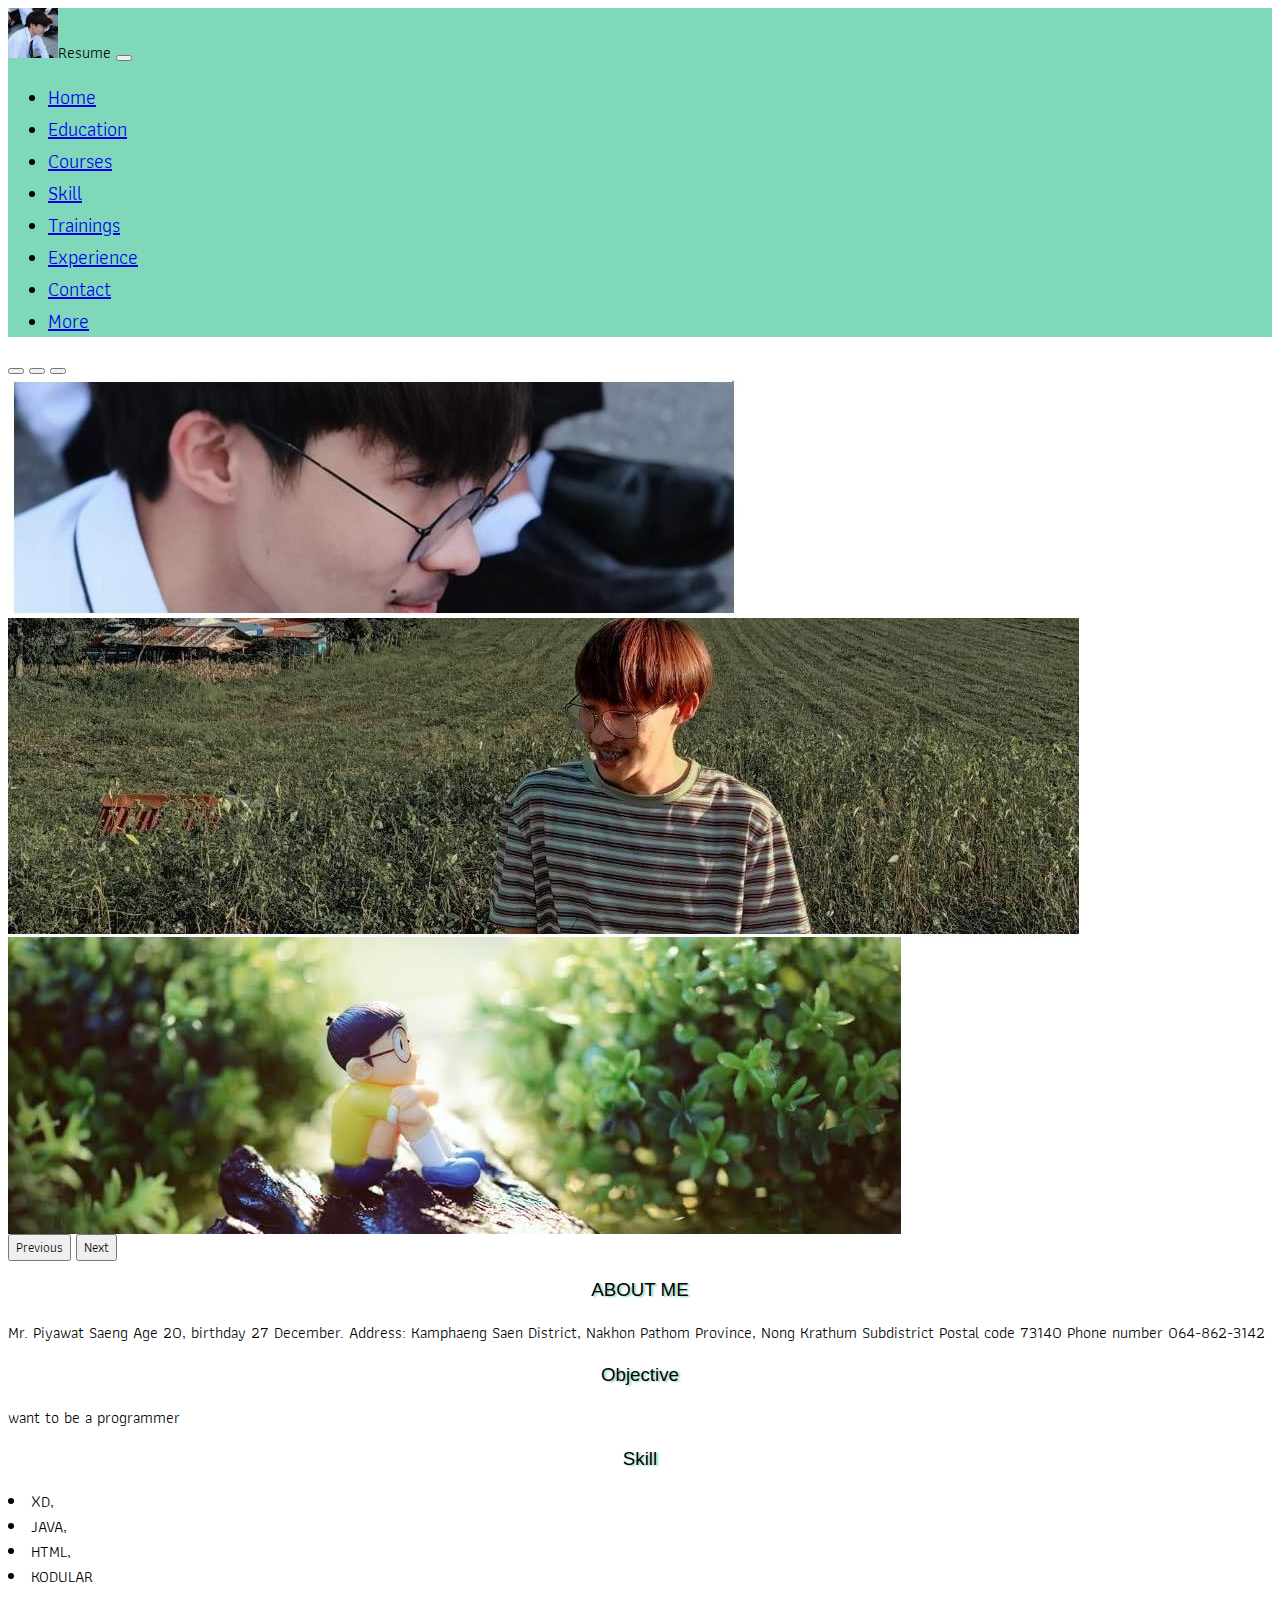
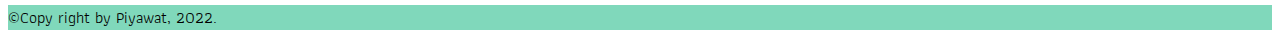
<file: index.html>
<html lang="en">
<head>
    <meta charset="UTF-8">
    <meta http-equiv="X-UA-Compatible" content="IE=edge">
    <meta name="viewport" content="width=device-width, initial-scale=1.0">
    <title>Document</title>
    <!-- <link rel="stylesheet" href="src/bootstrap/css/bootstrap.min.css"> -->
    <link href="https://cdn.jsdelivr.net/npm/bootstrap@5.0.2/dist/css/bootstrap.min.css" rel="stylesheet" integrity="sha384-EVSTQN3/azprG1Anm3QDgpJLIm9Nao0Yz1ztcQTwFspd3yD65VohhpuuCOmLASjC" crossorigin="anonymous">
    <link rel="stylesheet" href="src/css/cuttom.css">

    <style>
    @import url('https://fonts.googleapis.com/css2?family=IBM+Plex+Sans+Thai:wght@300&fam ily=Prompt:ital,wght@0,100;0,400;1,100&display=swap');
        @import url('https://fonts.googleapis.com/css2?family=Athiti:wght@200;400&display=swap');
        <link rel="stylesheet" href="https://pro.fontawesome.com/releases/v5.10.0/css/all.css">
        /* googlefont :IBM Plex Sans Thai , Prompt*/ 

@import url('https://fonts.googleapis.com/css2?family=IBM+Plex+Sans+Thai:wght@300&fam ily=Prompt:ital,wght@0,100;0,400;1,100&display=swap');

        @font-face {
            font-family: "Bangna";
            src: url('src/font/bangna-new.ttf'),
                 url('src/font/bangna-new.eot');
        }
        *{            
            font-family: "Bangna";
            /* font-weight: bold;  */
            /* font-style: italic; */
            font-family: 'Athiti', sans-serif;
        }
    </style>
</head>
<body>
 <!-- เมนู -->
    <nav class="navbar navbar-expand-sm navbar-dark bg-dark">
        <div class="container-fluid">
          <img src="src/images/6666.jpg"class="rounded-pill me-3" style="width:50px ;" a class="navbar-brand" href="#">Resume</a>
          <button class="navbar-toggler" type="button" data-bs-toggle="collapse" data-bs-target="#navbarSupportedContent" aria-controls="navbarSupportedContent" aria-expanded="false" aria-label="Toggle navigation">
            <span class="navbar-toggler-icon"></span>
          </button>
          <div class="collapse navbar-collapse" id="navbarSupportedContent">
            <ul class="navbar-nav ms-auto mb-2 mb-lg-0">
              <li class="nav-item">
                <a class="nav-link active" aria-current="page" href="index.html">Home</a>
              </li>
              <li class="nav-item">
                <a class="nav-link" href="Education.html">Education</a>
              </li>
              <li class="nav-item">
                <a class="nav-link" href="Courses.html">Courses</a>
              </li>
              <li class="nav-item">
                <a class="nav-link" href="Skill.html">Skill</a>
              </li>
              <li class="nav-item">
                <a class="nav-link" href="Trainings.html">Trainings</a>
              </li>
              <li class="nav-item">
                <a class="nav-link" href="Experience.html">Experience</a>
              </li>
            </li>
            <li class="nav-item">
              <a class="nav-link" href="Contact.html">Contact</a>
            </li>
        </li>
        <li class="nav-item">
          <a class="nav-link" href="More.html">More</a>
        </li> 
    </ul>
        
          </div>
        </div>
      </nav>   
    
<!-- ภาพสไลด์ -->
<div id="carouselExampleIndicators" class="carousel slide carousel-fade " data-bs-ride="carousel">
    <div class="carousel-indicators">
      <button type="button" data-bs-target="#carouselExampleIndicators" data-bs-slide-to="0" class="active" aria-current="true" aria-label="Slide 1"></button>
      <button type="button" data-bs-target="#carouselExampleIndicators" data-bs-slide-to="1" aria-label="Slide 2"></button>
      <button type="button" data-bs-target="#carouselExampleIndicators" data-bs-slide-to="2" aria-label="Slide 3"></button>
    </div>
    <div class="carousel-inner">
      <div class="carousel-item active">
        <img src="src/images/033.jpg" class="d-block w-100" alt="...">
      </div>
      <div class="carousel-item">
        <img src="src/images/077.jpg" class="d-block w-100" alt="...">
      </div>
      <div class="carousel-item">
        <img src="src/images/088.jpg" class="d-block w-100" alt="...">
      </div>
    </div>
    <button class="carousel-control-prev" type="button" data-bs-target="#carouselExampleIndicators" data-bs-slide="prev">
      <span class="carousel-control-prev-icon" aria-hidden="true"></span>
      <span class="visually-hidden">Previous</span>
    </button>
    <button class="carousel-control-next" type="button" data-bs-target="#carouselExampleIndicators" data-bs-slide="next">
      <span class="carousel-control-next-icon" aria-hidden="true"></span>
      <span class="visually-hidden">Next</span>
    </button>
  </div>

<!-- แบ่งคอลัม3อัน -->

<div class="container ">
  <div class="row">
    <div class="col-sm-4">
      <h3>ABOUT ME</h3> 
      <p>Mr. Piyawat Saeng
        Age 20, birthday 27 December. Address: Kamphaeng Saen District, Nakhon Pathom Province, Nong Krathum Subdistrict Postal code 73140 Phone number 064-862-3142</p>
    </div>
      <div class="col-sm-4">
        <h3>Objective</h3>
        <p>want to be a programmer</p>
      </div>
        <div class="col-sm-4">
          <h3>Skill</h3>
          <p><li> XD,<li>JAVA,<li>HTML,<li>KODULAR </p>
            
        </div>

    </div>
  </div>
</div>

<footer >
  <nav class="navbar navbar-expand-sm navbar-dark bg-dark ">
  <div class="container">
     <span class="text-white">&COPY;Copy right by Piyawat, 2022.</span>
  </div>
</footer>















<!-- <link rel="stylesheet" href="src/bootstrap/js/bootstrap.bundle.js"> -->
<script src="https://cdn.jsdelivr.net/npm/bootstrap@5.0.2/dist/js/bootstrap.bundle.min.js" integrity="sha384-MrcW6ZMFYlzcLA8Nl+NtUVF0sA7MsXsP1UyJoMp4YLEuNSfAP+JcXn/tWtIaxVXM" crossorigin="anonymous"></script>

</body>
</html>
</file>
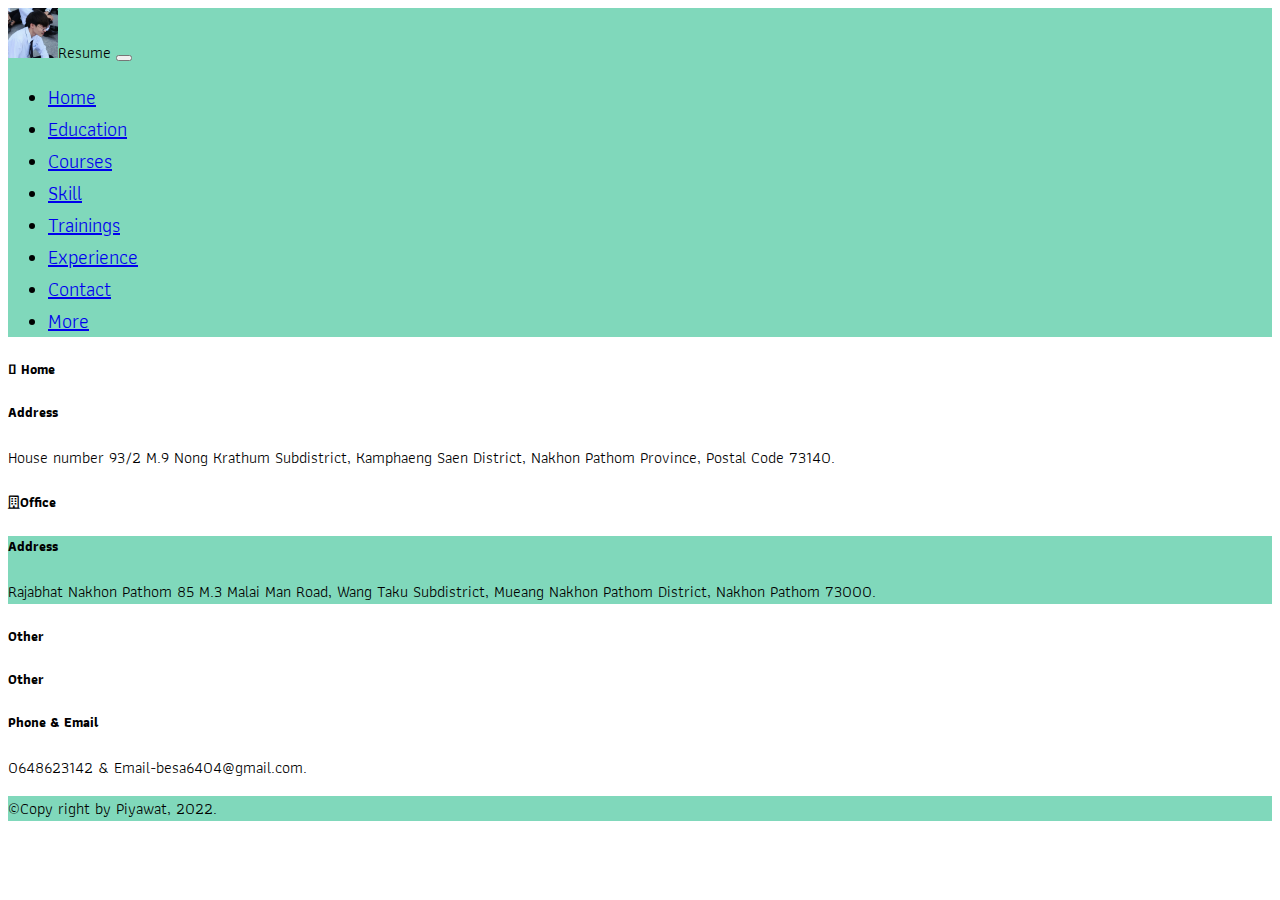
<file: Contact.html>
<html lang="en">
<head>
    <meta charset="UTF-8">
    <meta http-equiv="X-UA-Compatible" content="IE=edge">
    <meta name="viewport" content="width=device-width, initial-scale=1.0">
    <title>Document</title>
    <!-- <link rel="stylesheet" href="src/bootstrap/css/bootstrap.min.css"> -->
    <link href="https://cdn.jsdelivr.net/npm/bootstrap@5.0.2/dist/css/bootstrap.min.css" rel="stylesheet" integrity="sha384-EVSTQN3/azprG1Anm3QDgpJLIm9Nao0Yz1ztcQTwFspd3yD65VohhpuuCOmLASjC" crossorigin="anonymous">
    <link rel="stylesheet" href="src/css/cuttom.css">
    
    <link rel="stylesheet" href="https://pro.fontawesome.com/releases/v5.10.0/css/all.css">
    <style>
    @import url('https://fonts.googleapis.com/css2?family=IBM+Plex+Sans+Thai:wght@300&fam ily=Prompt:ital,wght@0,100;0,400;1,100&display=swap');
        @import url('https://fonts.googleapis.com/css2?family=Athiti:wght@200;400&display=swap');
        
        /* googlefont :IBM Plex Sans Thai , Prompt*/ 



@import url('https://fonts.googleapis.com/css2?family=IBM+Plex+Sans+Thai:wght@300&fam ily=Prompt:ital,wght@0,100;0,400;1,100&display=swap');

        @font-face {
            font-family: "Bangna";
            src: url('src/font/bangna-new.ttf'),
                 url('src/font/bangna-new.eot');
        }
        *{            
            font-family: "Bangna";
            /* font-weight: bold;  */
            /* font-style: italic; */
            font-family: 'Athiti', sans-serif;
        }
    </style>
</head>
<body>
 <!-- เมนู -->
    <nav class="navbar navbar-expand-sm navbar-dark bg-dark">
        <div class="container-fluid">
          <img src="src/images/6666.jpg"class="rounded-pill me-3" style="width:50px ;" a class="navbar-brand" href="#">Resume</a>
          <button class="navbar-toggler" type="button" data-bs-toggle="collapse" data-bs-target="#navbarSupportedContent" aria-controls="navbarSupportedContent" aria-expanded="false" aria-label="Toggle navigation">
            <span class="navbar-toggler-icon"></span>
          </button>
          <div class="collapse navbar-collapse" id="navbarSupportedContent">
            <ul class="navbar-nav ms-auto mb-2 mb-lg-0">
              <li class="nav-item">
                <a class="nav-link " aria-current="page" href="index.html">Home</a>
              </li>
              <li class="nav-item">
                <a class="nav-link active" href="Education.html">Education</a>
              </li>
              <li class="nav-item">
                <a class="nav-link" href="Courses.html">Courses</a>
              </li>
              <li class="nav-item">
                <a class="nav-link" href="Skill.html">Skill</a>
              </li>
              <li class="nav-item">
                <a class="nav-link" href="Trainings.html">Trainings</a>
              </li>
              <li class="nav-item">
                <a class="nav-link" href="Experience.html">Experience</a>
              </li>
            </li>
            <li class="nav-item">
              <a class="nav-link" href="Contact.html">Contact</a>
            </li>
        </li>
        <li class="nav-item">
          <a class="nav-link" href="More.html">More</a>
        </li> 
        
        
          </div>
        </div>
      </nav>   


      <div class="row row-cols-1 row-cols-md-3 g-4 mt-5 container me-auto ms-auto ">
        <div class="col">
          <div class="card border-primary bg-info">
                <div class="card-header">
                    <h5 class="card-title"><i class="fal fa-home"></i> Home</h5>
                </div>
            
            <div class="card-body ">
              <h5 class="card-title">Address</h5>
              <p class="card-text">House number 93/2 M.9 Nong Krathum Subdistrict, Kamphaeng Saen District, Nakhon Pathom Province, Postal Code 73140.</p>
            </div>
          </div>
        </div>
        <div class="col">
          <div class="card border-primary ">
            <div class="card-header bg-info">
                <h5 class="card-title"><i class="far fa-building"></i></i>Office</h5>
            </div>
        
          
            <div class="card-body bg-dark">
              <h5 class="card-title">Address</h5>
              <p class="card-text">Rajabhat Nakhon Pathom 85 M.3 Malai Man Road, Wang Taku Subdistrict, Mueang Nakhon Pathom District, Nakhon Pathom 73000.</p>
            </div>
          </div>
        </div>
        <div class="col">
          <div class="card border-primary bg-info ">
            <div class="card-header">
                <h5 class="card-title"><i class="fad fa-border-outer"></i>Other</h5>
            </div>

          
            <div class="card-body">
                <h5 class="card-title">Other</h5>
              <h5 class="card-title">Phone & Email</h5>
              <p class="card-text">0648623142 & Email-besa6404@gmail.com.</p>
            </div>
          </div>
        </div>
       









<footer >
    <nav class="navbar navbar-expand-sm navbar-dark bg-dark fixed-bottom">
    <div class="container">
       <span class="text-white">&COPY;Copy right by Piyawat, 2022.</span>
    </div>
  </footer>
</file>
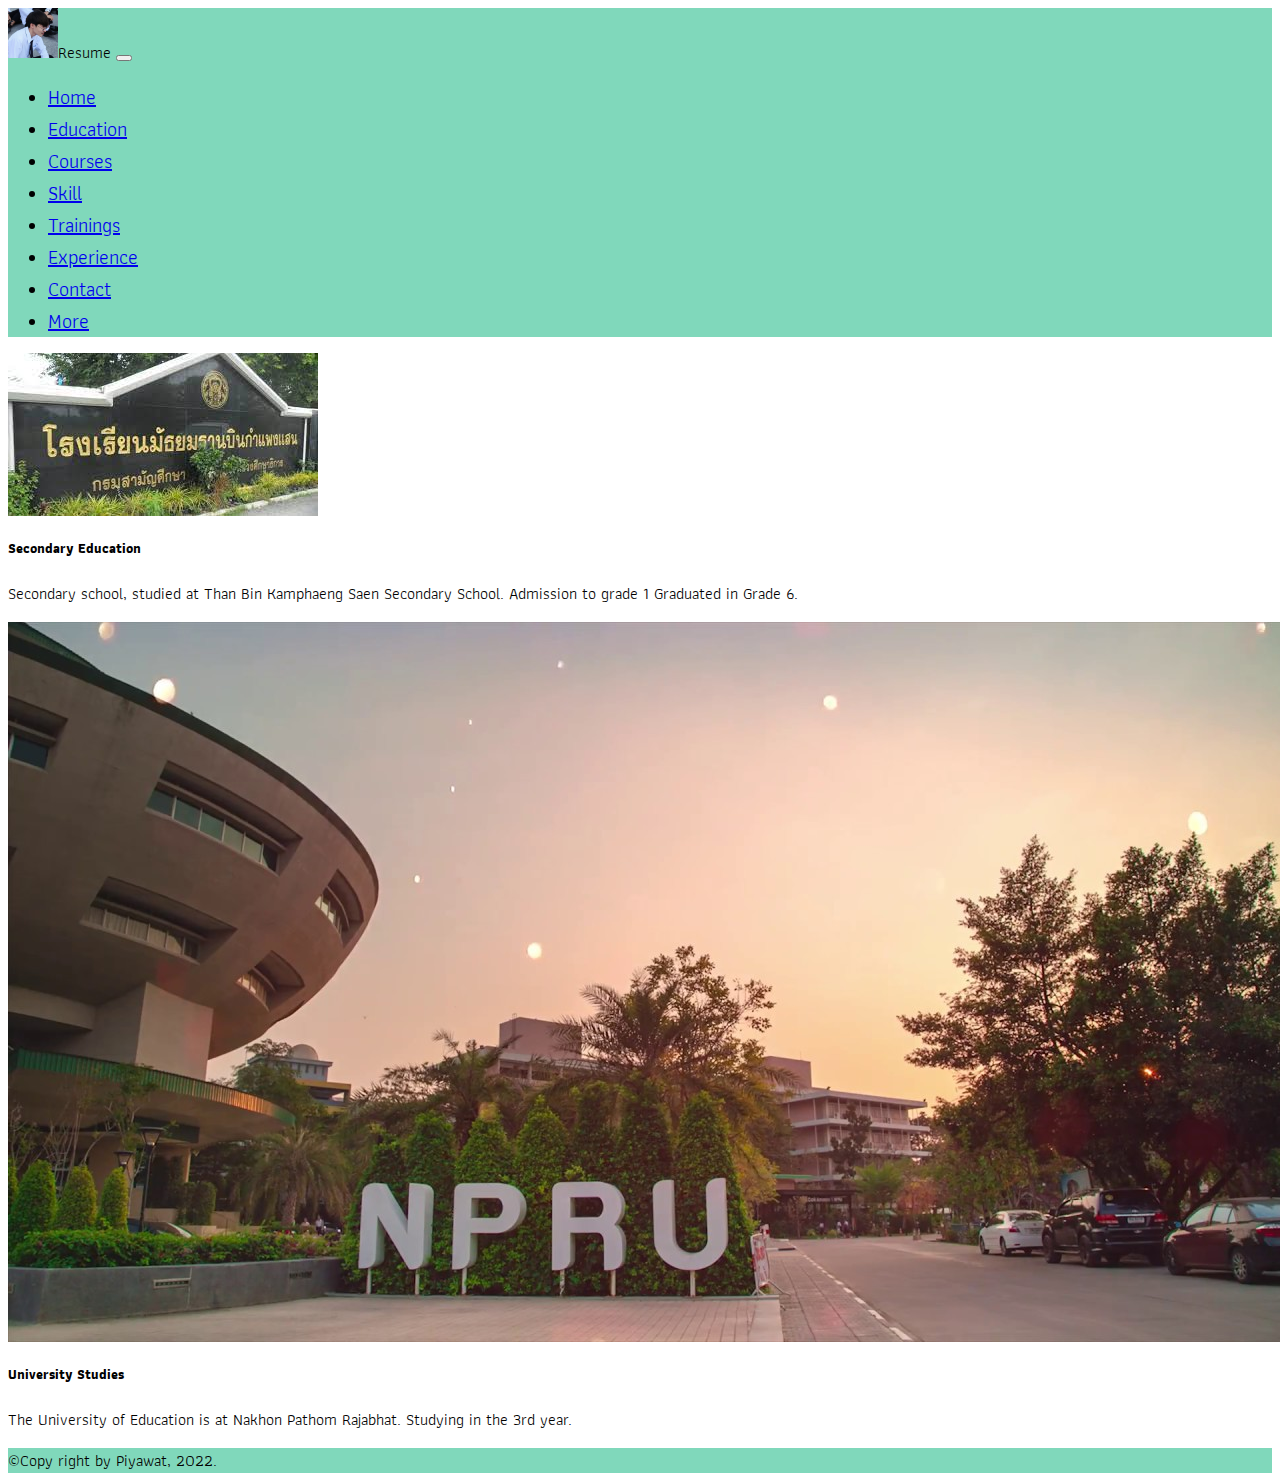
<file: education.html>
<html lang="en">
<head>
    <meta charset="UTF-8">
    <meta http-equiv="X-UA-Compatible" content="IE=edge">
    <meta name="viewport" content="width=device-width, initial-scale=1.0">
    <title>Document</title>
    <!-- <link rel="stylesheet" href="src/bootstrap/css/bootstrap.min.css"> -->
    <link href="https://cdn.jsdelivr.net/npm/bootstrap@5.0.2/dist/css/bootstrap.min.css" rel="stylesheet" integrity="sha384-EVSTQN3/azprG1Anm3QDgpJLIm9Nao0Yz1ztcQTwFspd3yD65VohhpuuCOmLASjC" crossorigin="anonymous">
    <link rel="stylesheet" href="src/css/cuttom.css">

    <style>
    @import url('https://fonts.googleapis.com/css2?family=IBM+Plex+Sans+Thai:wght@300&fam ily=Prompt:ital,wght@0,100;0,400;1,100&display=swap');
        @import url('https://fonts.googleapis.com/css2?family=Athiti:wght@200;400&display=swap');
        
        /* googlefont :IBM Plex Sans Thai , Prompt*/ 

@import url('https://fonts.googleapis.com/css2?family=IBM+Plex+Sans+Thai:wght@300&fam ily=Prompt:ital,wght@0,100;0,400;1,100&display=swap');

        @font-face {
            font-family: "Bangna";
            src: url('src/font/bangna-new.ttf'),
                 url('src/font/bangna-new.eot');
        }
        *{            
            font-family: "Bangna";
            /* font-weight: bold;  */
            /* font-style: italic; */
            font-family: 'Athiti', sans-serif;
        }
    </style>
</head>
<body>
 <!-- เมนู -->
    <nav class="navbar navbar-expand-sm navbar-dark bg-dark">
        <div class="container-fluid">
          <img src="src/images/6666.jpg"class="rounded-pill me-3" style="width:50px ;" a class="navbar-brand" href="#">Resume</a>
          <button class="navbar-toggler" type="button" data-bs-toggle="collapse" data-bs-target="#navbarSupportedContent" aria-controls="navbarSupportedContent" aria-expanded="false" aria-label="Toggle navigation">
            <span class="navbar-toggler-icon"></span>
          </button>
          <div class="collapse navbar-collapse" id="navbarSupportedContent">
            <ul class="navbar-nav ms-auto mb-2 mb-lg-0">
              <li class="nav-item">
                <a class="nav-link " aria-current="page" href="index.html">Home</a>
              </li>
              <li class="nav-item">
                <a class="nav-link active" href="Education.html">Education</a>
              </li>
              <li class="nav-item">
                <a class="nav-link" href="Courses.html">Courses</a>
              </li>
              <li class="nav-item">
                <a class="nav-link" href="Skill.html">Skill</a>
              </li>
              <li class="nav-item">
                <a class="nav-link" href="Trainings.html">Trainings</a>
              </li>
              <li class="nav-item">
                <a class="nav-link" href="Experience.html">Experience</a>
              </li>
            </li>
            <li class="nav-item">
              <a class="nav-link" href="Contact.html">Contact</a>
            </li>
        </li>
        <li class="nav-item">
          <a class="nav-link" href="More.html">More</a>
        </li> 
        
        
          </div>
        </div>
      </nav>   
<!-- git cead -->
<div class="row row-cols-1 row-cols-md-2 g-4 container me-auto ms-auto mt-3 mb-5 ">
    <div class="col">
      <div class="card">
        <img src="src/images/2222.jpg" class="card-img-top" alt="...">
        <div class="card-body">
          <h5 class="card-title">Secondary Education</h5>
          <p class="card-text">Secondary school, studied at Than Bin Kamphaeng Saen Secondary School. Admission to grade 1 Graduated in Grade 6.</p>
        </div>
      </div>
    </div>

    <div class="col">
      <div class="card">
        <img src="src/images/4444.jpg" class="card-img-top" alt="...">
        <div class="card-body">
          <h5 class="card-title">University Studies</h5>
          <p class="card-text">The University of Education is at Nakhon Pathom Rajabhat. Studying in the 3rd year.</p>
        </div>
      </div>
    </div>

    </div>
  </div>
</div>
<!-- <link rel="stylesheet" href="src/bootstrap/js/bootstrap.bundle.js"> -->
<script src="https://cdn.jsdelivr.net/npm/bootstrap@5.0.2/dist/js/bootstrap.bundle.min.js" integrity="sha384-MrcW6ZMFYlzcLA8Nl+NtUVF0sA7MsXsP1UyJoMp4YLEuNSfAP+JcXn/tWtIaxVXM" crossorigin="anonymous"></script>
</body>
</html>

<footer >
    <nav class="navbar navbar-expand-sm navbar-dark bg-dark fixed-bottom">
    <div class="container">
       <span class="text-white">&COPY;Copy right by Piyawat, 2022.</span>
    </div>
  </footer>
</file>
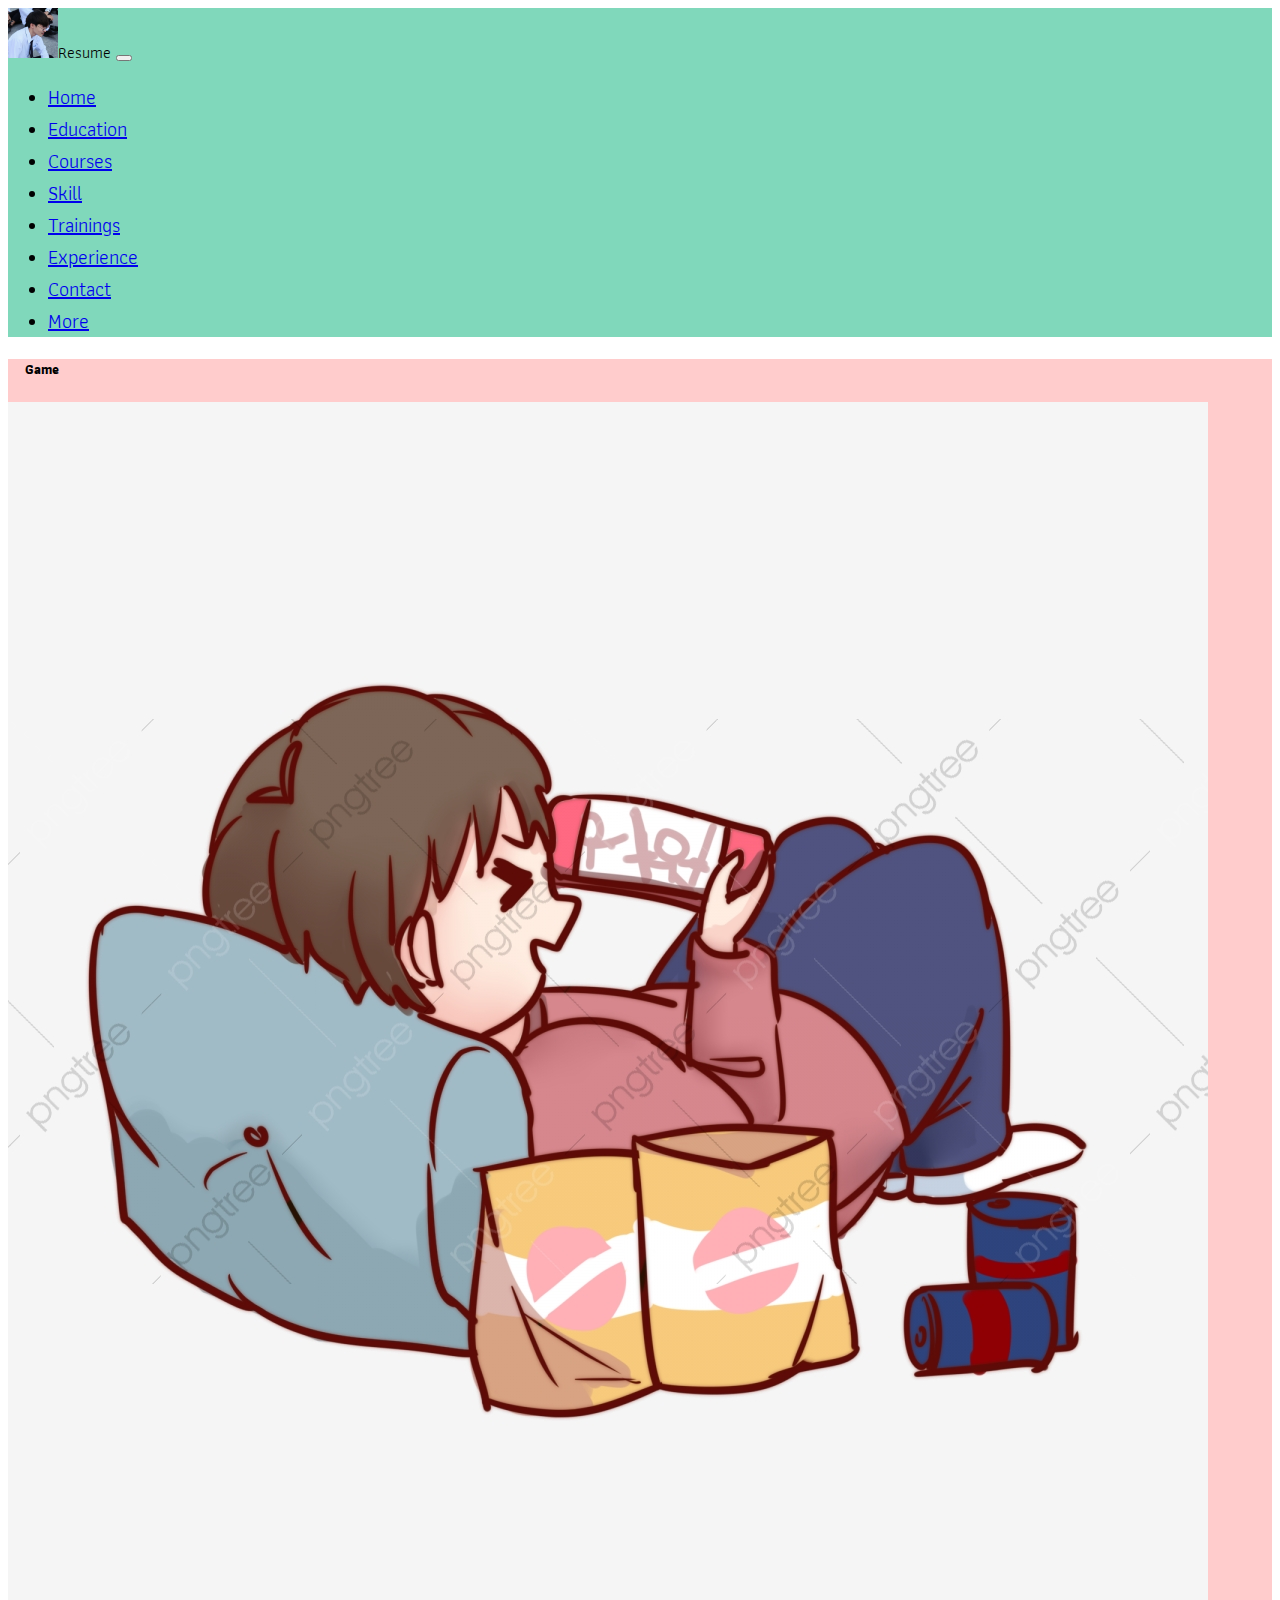
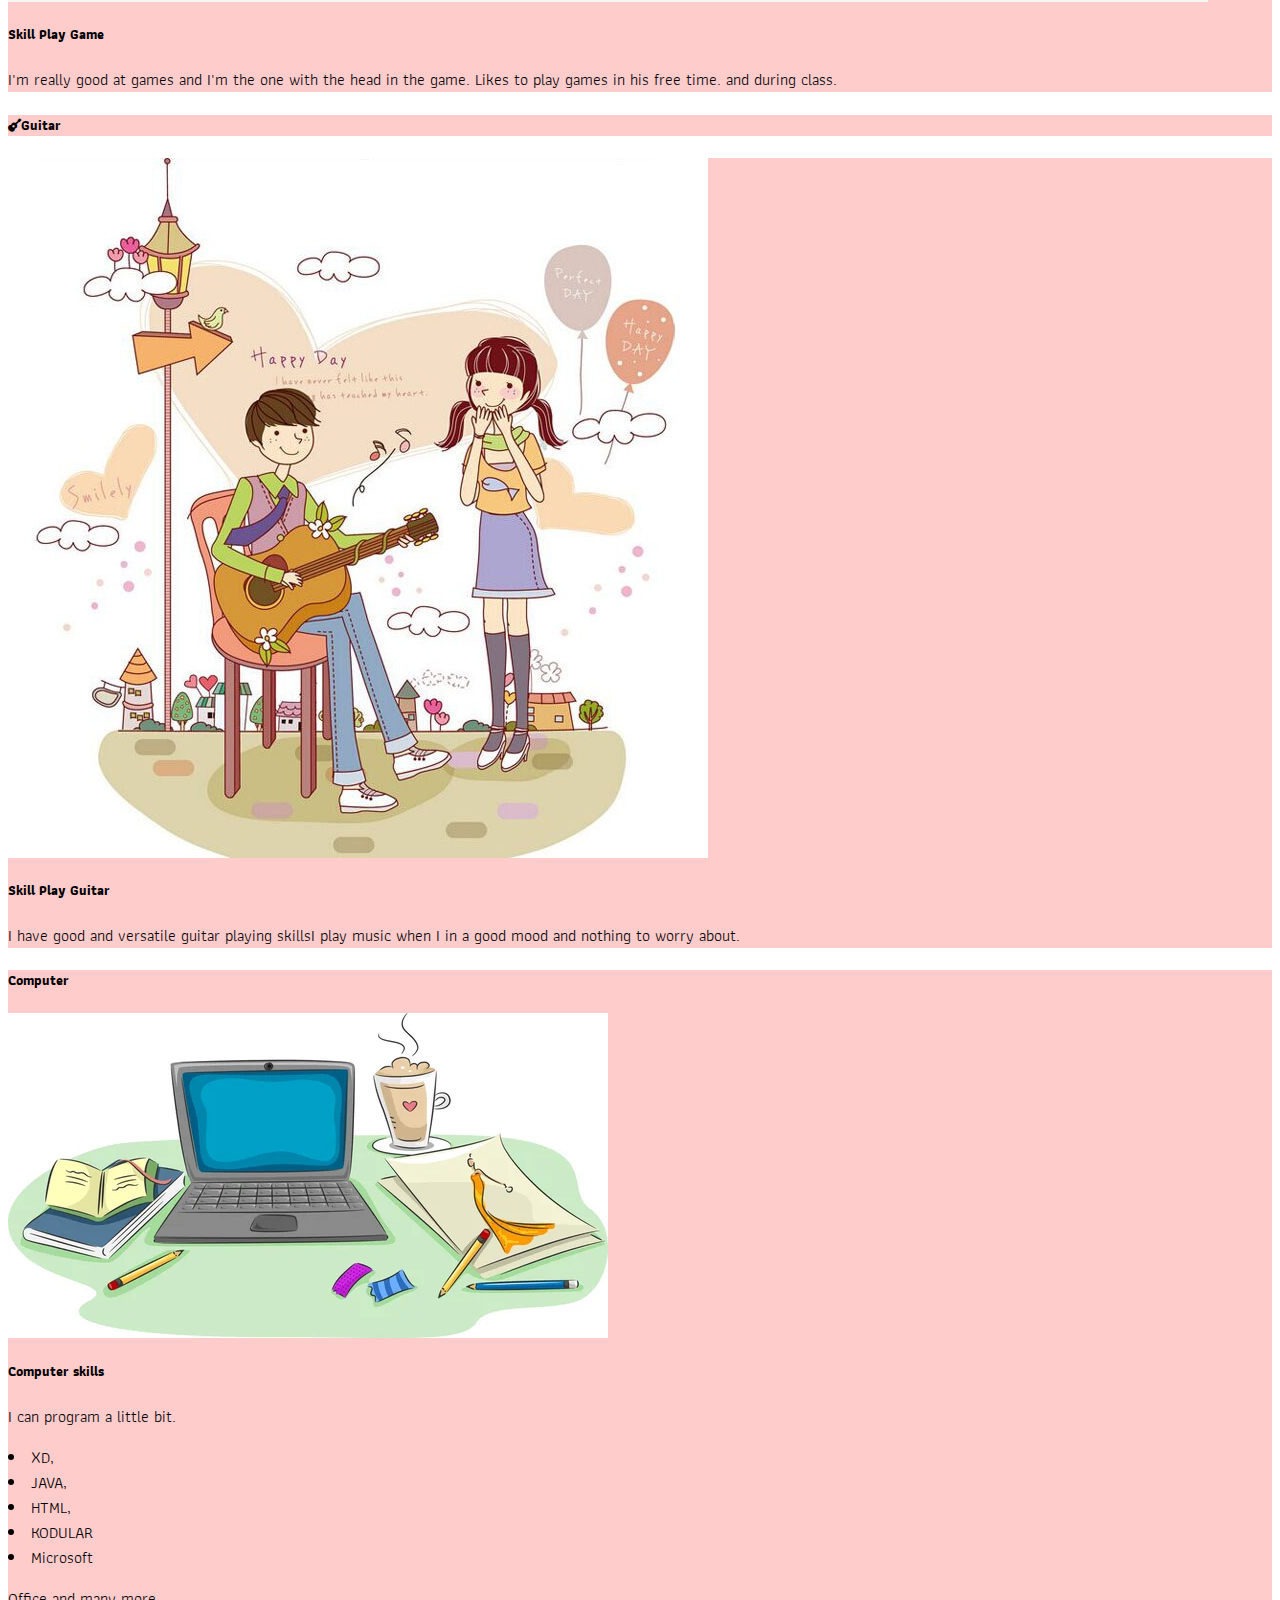
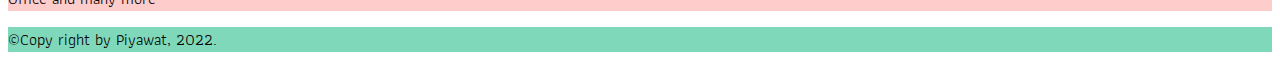
<file: Skill.html>
<html lang="en">
<head>
    <meta charset="UTF-8">
    <meta http-equiv="X-UA-Compatible" content="IE=edge">
    <meta name="viewport" content="width=device-width, initial-scale=1.0">
    <title>Document</title>
    <!-- <link rel="stylesheet" href="src/bootstrap/css/bootstrap.min.css"> -->
    <link href="https://cdn.jsdelivr.net/npm/bootstrap@5.0.2/dist/css/bootstrap.min.css" rel="stylesheet" integrity="sha384-EVSTQN3/azprG1Anm3QDgpJLIm9Nao0Yz1ztcQTwFspd3yD65VohhpuuCOmLASjC" crossorigin="anonymous">
    <link rel="stylesheet" href="src/css/cuttom.css">
    
    <link rel="stylesheet" href="https://pro.fontawesome.com/releases/v5.10.0/css/all.css">
    <style>
    @import url('https://fonts.googleapis.com/css2?family=IBM+Plex+Sans+Thai:wght@300&fam ily=Prompt:ital,wght@0,100;0,400;1,100&display=swap');
        @import url('https://fonts.googleapis.com/css2?family=Athiti:wght@200;400&display=swap');
        
        /* googlefont :IBM Plex Sans Thai , Prompt*/ 



@import url('https://fonts.googleapis.com/css2?family=IBM+Plex+Sans+Thai:wght@300&fam ily=Prompt:ital,wght@0,100;0,400;1,100&display=swap');

        @font-face {
            font-family: "Bangna";
            src: url('src/font/bangna-new.ttf'),
                 url('src/font/bangna-new.eot');
        }
        *{            
            font-family: "Bangna";
            /* font-weight: bold;  */
            /* font-style: italic; */
            font-family: 'Athiti', sans-serif;
        }
    </style>
</head>
<body>
 <!-- เมนู -->
    <nav class="navbar navbar-expand-sm navbar-dark bg-dark">
        <div class="container-fluid">
          <img src="src/images/6666.jpg"class="rounded-pill me-3" style="width:50px ;" a class="navbar-brand" href="#">Resume</a>
          <button class="navbar-toggler" type="button" data-bs-toggle="collapse" data-bs-target="#navbarSupportedContent" aria-controls="navbarSupportedContent" aria-expanded="false" aria-label="Toggle navigation">
            <span class="navbar-toggler-icon"></span>
          </button>
          <div class="collapse navbar-collapse" id="navbarSupportedContent">
            <ul class="navbar-nav ms-auto mb-2 mb-lg-0">
              <li class="nav-item">
                <a class="nav-link " aria-current="page" href="index.html">Home</a>
              </li>
              <li class="nav-item">
                <a class="nav-link active" href="Education.html">Education</a>
              </li>
              <li class="nav-item">
                <a class="nav-link" href="Courses.html">Courses</a>
              </li>
              <li class="nav-item">
                <a class="nav-link" href="Skill.html">Skill</a>
              </li>
              <li class="nav-item">
                <a class="nav-link" href="Trainings.html">Trainings</a>
              </li>
              <li class="nav-item">
                <a class="nav-link" href="Experience.html">Experience</a>
              </li>
            </li>
            <li class="nav-item">
              <a class="nav-link" href="Contact.html">Contact</a>
            </li>
        </li>
        <li class="nav-item">
          <a class="nav-link" href="More.html">More</a>
        </li> 
        
        
          </div>
        </div>
      </nav>   


      <div class="row row-cols-1 row-cols-md-3 g-4 mt-2 container me-auto ms-auto ">
        <div class="col">
          <div class="card border- " style=" background-color:#FFCCCC ">
                <div class="card-header">
                    <h5 class="card-title"><i class="far fa-gamepad"></i>
                    </i> Game</h5>
                </div>
            
            <div class="card-body ">
              <img src="src/images/9999.jpg  " class="card-img-top" alt="...">
              <h5 class="card-title">Skill Play Game </h5>
              <p class="card-text">I'm really good at games and I'm the one with the head in the game. Likes to play games in his free time. and during class.</p>
            </div>
          </div>
        </div>

        <div class="col">
          <div class="card border- ">
            <div class="card-header "style=" background-color:#FFCCCC ">
                <h5 class="card-title"><i class="fas fa-guitar"></i></i>Guitar</h5>
            </div>
        
          
            <div class="card-body "style=" background-color:#FFCCCC ">
              <img src="src/images/888.jpg" class="card-img-top" alt="...">
              <h5 class="card-title">Skill Play Guitar</h5>
              <p class="card-text">I have good and versatile guitar playing skillsI play music when I in a good mood and nothing to worry about.</p>
            </div>
          </div>
        </div>
        <div class="col">
          <div class="card border- "style=" background-color:#FFCCCC ">
            <div class="card-header">
                <h5 class="card-title"><i class="far fa-desktop-alt"></i>Computer</h5>
            </div>

          
            <div class="card-body">
              <img src="src/images/565.jpg" class="card-img-top" alt="...">
                <h5 class="card-title">Computer skills</h5>
              <p class="card-text">I can program a little bit.<p><li> XD,<li>JAVA,<li>HTML,<li>KODULAR<li>Microsoft </p>Office and many more </p> </p>
            </div>
          </div>
        </div>
       









<footer >
    <nav class="navbar navbar-expand-sm navbar-dark bg-dark fixed-bottom">
    <div class="container">
       <span class="text-white">&COPY;Copy right by Piyawat, 2022.</span>
    </div>
  </footer>
</file>
<file: src/css/cuttom.css>
.bg-dark {
    background-color: #80d8bb!important;
}
.nav-link{
    font-size: 20px;

}
.col{
    font-family:"Prompt";
}

.col-sm-4 h3{
    font-family: 'Prompt', sans-serif;
    font-weight: 400;
    text-align: center;
    text-shadow:2px 1px 2px #80d8bb;
}
</file>
